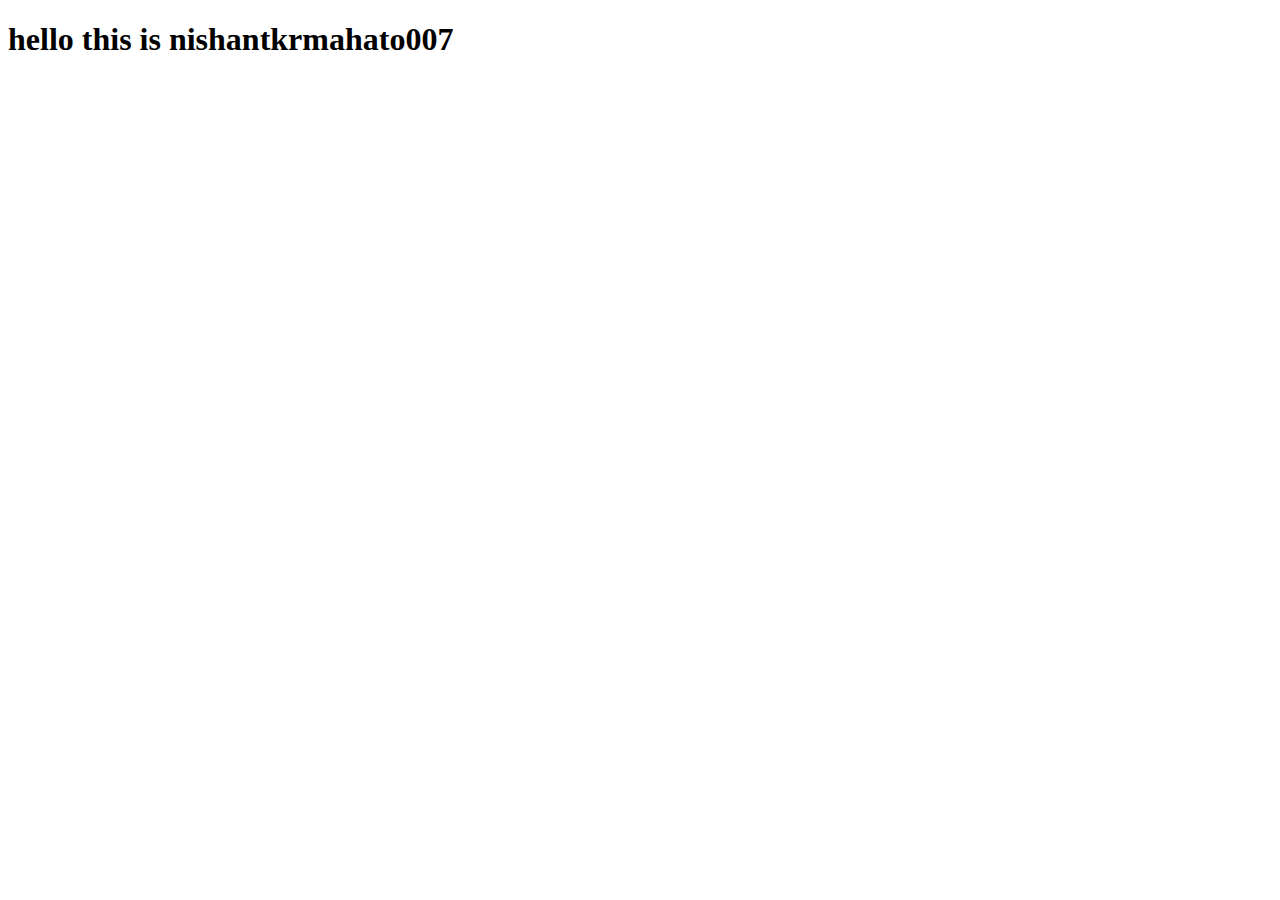
<file: text.html>
<!DOCTYPE html>
<html lang="en">
  <head>
    <meta charset="UTF-8" />
    <meta name="viewport" content="width=device-width, initial-scale=1.0" />
    <title>Document</title>
  </head>
  <body>
    <h1>hello this is nishantkrmahato007</h1>
  </body>
</html>
</file>
